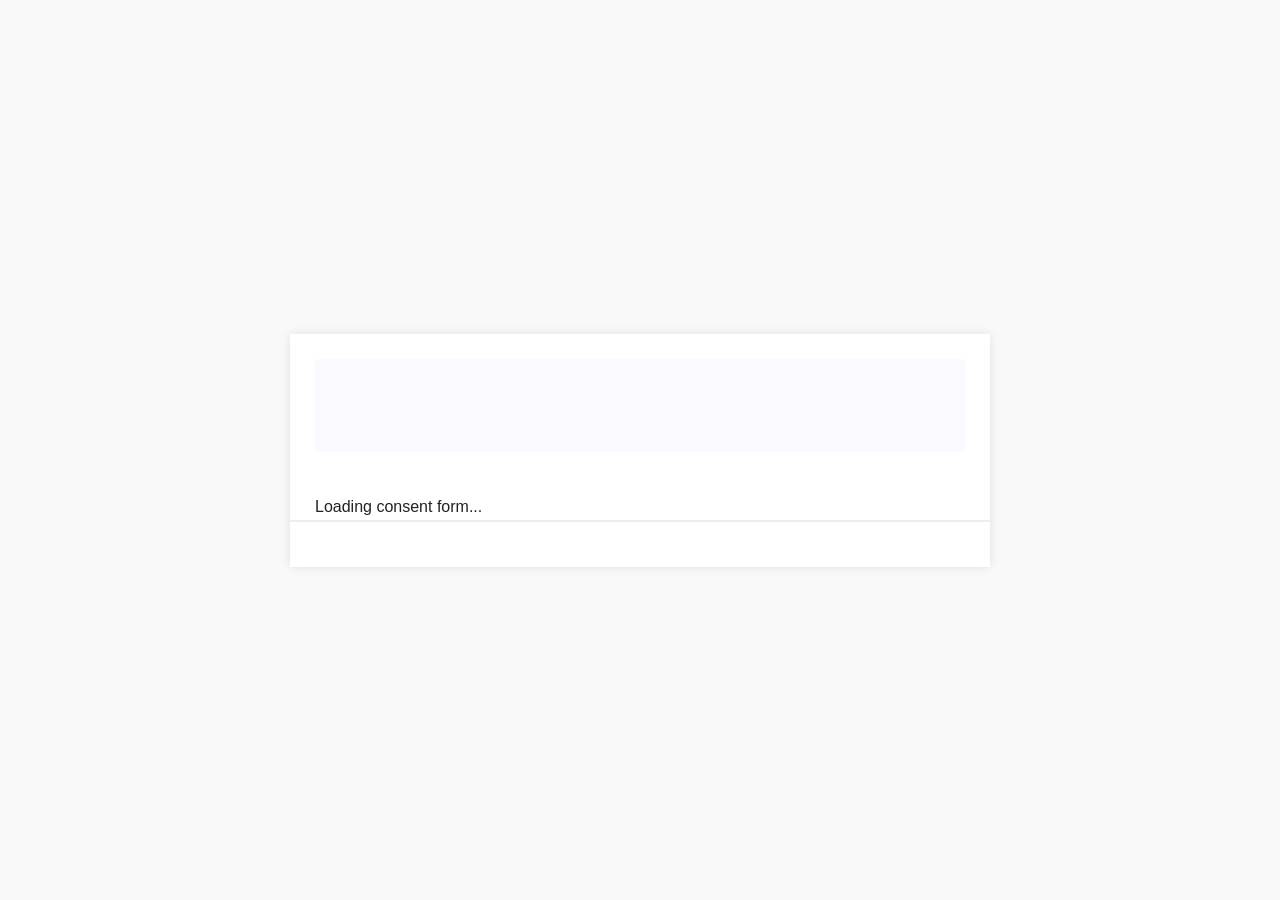
<file: consent-form/index.html>
<!DOCTYPE html>
<html lang="english">
<head>
  <meta charset="UTF-8" />
  <meta name="viewport" content="width=device-width, initial-scale=1.0" />
  <title>Consent Widget</title>
  <link rel="stylesheet" href="./styles.css" />
</head>
<body>
  <div class="widget-container">
   	<div class="header-language-wrapper-container ">
		<div id="language-wrapper" style="display: none;">
		    <div class="dropdown">
			<label for="langSelect">Language Preference <br></label>
			<select id="langSelect"></select>
			</div>
		</div>  
	</div>
    <div class="header-container">
      <div class="logo-area" id="logo-area"></div>
    </div>
    	<div class ="preview-statements">
        <div id="consent-root">Loading consent form...</div>
        <div id="error-message" class="error-message"></div>
        <div id="toast"></div>
      </div> 
      <div class="full-width-footer-border"></div>
      <div class="button-group" id="button-group">
          <button class="cancel" id="cancelBtn" style="display: none;">Cancel</button>
          <button class="submit" id="submitBtn" style="display: none;">Submit</button>
      </div>
    
  </div>
  <script>
    // Configuration options for the consent widget
    window.consentWidgetConfig = {
      consentFormId: "62d0d650-963b-4a43-9267-6ab1e43fc5e2",
      apiDomain: "https://perf.pre-dataprivacy.com",
      apiUrl: "https://perf.pre-dataprivacy.com/cpm-api/open-api/v1/consent/v1/getConsentFormById",
      submitApiUrl: "https://perf.pre-dataprivacy.com/cpm-api/open-api/v1/consent/v1/createOrUpdateConsent",
      tenantToken: "Bearer bearer",
      signatureServiceUrl: "https://perf.pre-dataprivacy.com/cpm-sign",
      dataPrincipalId: [
        {
          key: "email",
          value: "email"
        }
      ],
      customAttributes: {
        "Test": "",
        "vapt": ""
      },
      showButtons: true,
      showLanguageDropdown: true,
      enableCheckboxes: true,
      enableRadioButtons: true,
      enableDropdowns: true,
      receivedType:"WEB",
      customHeaders: {
        "test-header-1": "test-1",
        "test-header-2": "test-2"
      },
      // OTP verification, used when the consent form has OTP enabled.
      // Set the end user's mobile (required, 10 digits) and email (optional) before the user taps Generate OTP.
      // Do not pass them in the page URL.
      // The user taps Generate OTP, enters the OTP and taps Verify and Submit: one tap verifies the OTP and saves
      // the consent. An OTP form has no separate Submit / Cancel button.
      mobile: "8669021072",
      email: "",
      sendOtpApiUrl: "https://perf.pre-dataprivacy.com/cpm-api/open-api/v1/consent/v1/sendOtp",
      verifyOtpApiUrl: "https://perf.pre-dataprivacy.com/cpm-api/open-api/v1/consent/v1/verifyOtp",
      // Called once after the consent is saved; response.consentCapturedAt has the consent date and timestamp.
      onConsentSubmitted: function (response) {
        // e.g. store response.consentCapturedAt or enable a button on this page
      },
      // With showButtons: false, called when the form can (true) or cannot (false) be submitted:
      // set the disabled state of this page's Submit button to !isReady.
      // For an OTP form it is ready once the OTP is entered; consentWidget.submit() then verifies it and saves.
      onSubmitReady: function (isReady) {
        // e.g. document.getElementById("parentSubmitBtn").disabled = !isReady;
      }
    };

  // Function for Android WebView integration to dynamically set tenant token, data principal ID,
  // and the end user's mobile and email for OTP verification.
  // Called from Android native code before loading the consent widget
  window.updateConsentConfig = function(token, dataPrincipalId, mobile, email) {
      if (token) {
        window.consentWidgetConfig.tenantToken = token;
      }

      if (dataPrincipalId) {
        window.consentWidgetConfig.dataPrincipalId = dataPrincipalId;
      }

      if (mobile !== undefined) {
        window.consentWidgetConfig.mobile = mobile;
      }

      if (email !== undefined) {
        window.consentWidgetConfig.email = email;
      }

      // Dynamically load script.js only once to prevent multiple script injections
      if (!window.scriptLoaded) {
        const script = document.createElement('script');
        script.src = 'script.js';
        // SRI (Subresource Integrity) ensures script hasn't been tampered with
        // crossOrigin required for SRI validation
        script.crossOrigin = 'anonymous';
        script.integrity = "sha384-8H/QPhDYt3qE60h+Njcm8rNg0opcj5O5tgifvL0Y1QYCpA1s+jmnfw53tMOAUvbp";
        script.onload = function() {
          window.scriptLoaded = true;
        };
        document.body.appendChild(script);
      }

      return "Config updated successfully";
    };
  </script>
  

<!--
  Optional: Use custom buttons if the parent application
  wants to control Consent Form submission and reset actions.

  Note:
  - Set `showButtons: false` in the widget configuration.
  - Submit button calls `consentWidget.submit()`.
  - Clear button calls `consentWidget.reset()`.
  - Keep the parent Submit button disabled on load and enable it from `onSubmitReady`.
  - For a form with OTP enabled, the user generates and enters the OTP in the widget; the form becomes ready
    once the OTP is entered, and `consentWidget.submit()` verifies the OTP and saves the consent in one step.
    If the OTP was verified but the save failed, calling `consentWidget.submit()` again retries only the save.
  - `consentWidget.submit()` always resolves to an object; check `result.success`.
-->

<!--Example-->

<!--
<button id="parentClearBtn" style="padding:10px 16px; background:#dc2626; color:white; border:none; border-radius:6px;">
  Clear Consent
</button>
<button id="parentSubmitBtn" style="padding:10px 16px; background:#16a34a; color:white; border:none; border-radius:6px;">
  Submit Consent
</button>

<script>
  document.getElementById("parentSubmitBtn").addEventListener("click", async () => {
    if (!window.consentWidget) return;

    const result = await window.consentWidget.submit();

    if (result.success) {
      // navigate next page here
      // window.location.href = "/next-page";
    }
  });

  document.getElementById("parentClearBtn").addEventListener("click", () => {
    if (!window.consentWidget) return;

    window.consentWidget.reset();
  });
</script>
-->
<!--comment below line in case of Android integration -->
<script src="./script.js" integrity="sha384-8H/QPhDYt3qE60h+Njcm8rNg0opcj5O5tgifvL0Y1QYCpA1s+jmnfw53tMOAUvbp" crossorigin="anonymous"></script>
</body>
</html>
</file>
<file: consent-form/styles.css>
/* Base Styling */
/* Base Styling */
body {
  font-family: Arial, sans-serif;
  background: #f9f9f9;
  margin: 0;
  min-height: 100vh;

  display: flex;
  justify-content: center;
  align-items: center;
}

.widget-container {
  display: flex;
  flex-direction: column;
  background: #fff;
  width: 90%;
  max-width: 700px;
  max-height: 90vh;
  padding: 20px;
  border-radius: 0px;
  box-shadow: 0 0 10px rgba(0,0,0,0.1);
  overflow: hidden;
}

.header-container {
  display: flex;
  justify-content: space-between;
  align-items: center;
  margin-bottom: 15px;
  flex-shrink: 0;
    }


.widget-container {
  font-family: -apple-system, BlinkMacSystemFont, "Segoe UI", Roboto, "Helvetica Neue", Arial, sans-serif;
  color: #222;
  box-sizing: border-box;
  padding: 25px;
}

.header-container {
  display: flex;
  align-items: center;
  justify-content: flex-start;
  padding: 6px 0;
}


.logo-area {
  display: flex;
  gap: 8px;
  align-items: center;
  width: 100%;
  max-width: 760px;
  box-sizing: border-box;
  padding: 2px 0;
}

.logo-area .branding-logo {
  display: block;
  height: 36px;
  width: auto;
  object-fit: contain;
}

.logo-area .branding-text {
  display: flex;
  flex-direction: column;
  justify-content: center;
}

.company-name {
  font-weight: 600;
  font-size: 16px;
  line-height: 1;
  color: #111;
  white-space: nowrap;
}

.company-subtitle {
  font-size: 12px;
  color: #666;
  margin-top: 2px;
  white-space: nowrap;
}


.logo-area.left {
  flex-direction: row;
  justify-content: flex-start;
  text-align: left;
  align-items: center;
}

.logo-area.center {
  flex-direction: column;
  justify-content: center;
  align-items: center;
  text-align: center;
}
.logo-area.center .branding-logo {
  margin-bottom: 6px;
}
.logo-area.center .branding-text {
  align-items: center;
}

.logo-area.right {
  flex-direction: row-reverse;
  justify-content: end;
  text-align: right;
  align-items: center;
}

.logo-area.right .branding-text { text-align: right; }

@media (max-width: 600px) {
  .header-container {
    justify-content: center;
  }

  .logo-area,
  .logo-area.left,
  .logo-area.right {
    flex-direction: column;
    align-items: center;
    text-align: center;
  }

  .logo-area .branding-logo {
    height: 30px;
  }

  .company-name { font-size: 15px; white-space: normal; }
  .company-subtitle { font-size: 12px; }

  /* Let the multiselect dropdown use the full available width on small screens */
  .ms-dropdown {
    max-width: 100%;
  }
}

.branding-logo.hidden { display: none; }
.header-language-wrapper-container {

  display: flex;
  justify-content: start;
  align-items: center;
  margin-bottom: 15px;
  flex-shrink: 0;
  height: 93px;
  background-color: #F9F9FF;
  border-radius: 4px;
  font: normal normal bold 12px / 20px 'Noto Sans', sans-serif;
  letter-spacing: 0px;
  color: #606190;
  padding-left: 20px;


}

.dropdown {
  width: 199px;
}

.dropdown label {
  font-weight: bold;
  font-size: 12px;
  color: #606190;
}

.dropdown select {
  width: 100%;
  background: #FAFBFF;
  border: 1px solid #E2E2FB;
  border-radius: 2px;
  font-size: 12px;
  font-family: 'Noto Sans', sans-serif;
  color: #5B5D98;
  padding: 8px 10px;
  cursor: pointer;
  appearance: none;
  background-image: url('data:image/svg+xml;utf8,<svg fill="%23606190" height="12" viewBox="0 0 24 24" width="12" xmlns="http://www.w3.org/2000/svg"><path d="M7 10l5 5 5-5z"/></svg>');
  background-repeat: no-repeat;
  background-position: right 12px center;
  background-size: 16px;
}

.dropdown select:hover,
.dropdown select:focus {
  border-color: #606190;
  outline: none;
}

.preview-statements {
  flex: 1;
  overflow-y: auto;
  overflow-x: hidden;
  padding-right: 5px;
}
.permission-block {
  margin-bottom: 20px;
}

.permission-block p {
  margin: 0 0 6px 0;
  font-size: 14px;
  color: #606190;
}

.permission-block label {
  display: flex;
  align-items: center;
  gap: 6px;
  margin: 6px 0;
  font-size: 12px;
  color: #43436C;
  line-height: 1.4;
}

.permission-block input[type="radio"],
.permission-block input[type="checkbox"] {
  vertical-align: middle;
  margin: 0;
  transform: translateY(-1px);
}

.permission-block select {
  display: block;
  margin-top: 6px;
  font-size: 12px;
  color: #43436C;
  padding: 4px 28px 4px 8px;
  border: 1px solid #E2E2FB;
  border-radius: 2px;
  background-color: #fff;
  width: 100%;
  max-width: 225px;
  min-height: 34px;
  appearance: none;
  background-image: url('data:image/svg+xml;utf8,<svg fill="%23606190" height="12" viewBox="0 0 24 24" width="12" xmlns="http://www.w3.org/2000/svg"><path d="M7 10l5 5 5-5z"/></svg>');
  background-repeat: no-repeat;
  background-position: right 8px center;
  background-size: 15px;
  cursor: pointer;
  transition: border-color 0.2s ease, box-shadow 0.2s ease;
}

.permission-block select:hover,
.permission-block select:focus {
  border-color: #606190;
  outline: none;
  box-shadow: none;
}

.permission-block select:disabled {
  background-color: #f5f5f5;
  color: #aaa;
  cursor: not-allowed;
}


    .button-group {
      margin-top: 20px;
      display: flex;
      gap: 10px;
      justify-content: flex-start;
    }

    .button-group.left {
      justify-content: flex-start;
    }

    .button-group.center {
      justify-content: center;
    }

    .button-group.right {
      justify-content: flex-end;
    }

button {
  padding: 10px 20px;
  border: none;
  cursor: pointer;
  font-size: 14px;
}

.submit {
  padding: 6px 24px;
  background-color: #007bff;
  color: #fff;
  border: 2px solid;
}

.cancel {
  padding: 6px 24px;
  background-color: #6c757d;
  color: #fff;
  border: 2px solid;
}

button:not(:disabled):hover {
  opacity: 0.9;
}

button:disabled {
  opacity: 0.5;
  cursor: not-allowed;
  pointer-events: none;
}


.error-message {
  color: red;
  font-size: 12px;
  margin-top: 4px;
  text-align: left;
}

.error-border {
  border: 1px solid red !important;
}

.full-width-footer-border {
    border-bottom: 2px solid #EBEDEE;
    width: calc(100% + 3.33rem);
    margin-left: -1.7rem;
    margin-right: -1rem;
}

.permission-title {
  display: inline-flex;
  align-items: baseline;
  font-size: 14px;
  color: #606190;
  margin: 0 0 6px 0;
  gap: 2px;
}

.permission-title .mandatory {
  color: #ff0000 !important;
  font-size: inherit;
  font-weight: inherit;
  line-height: inherit;
}

.mandatory {
  color: #ff0000 !important;
}

#toast {
  position: absolute;
  top: 50%;
  left: 50%;
  transform: translate(-50%, -50%);
  min-width: 200px;
  max-width: 80%;
  padding: 14px 18px;
  background-color: #333;
  color: #fff;
  text-align: center;
  border-radius: 6px;
  font-size: 13px;
  z-index: 9999;
  visibility: hidden;
  opacity: 0;
  transition: opacity 0.3s ease;
}

#toast.show {
  visibility: visible;
  opacity: 1;
}

.permission-block table {
  border-collapse: collapse;
  width: 100%;
  margin: 8px 0;
  display: block;
  overflow-x: auto;
  -webkit-overflow-scrolling: touch;
}

.permission-block table td,
.permission-block table th {
  border: 1px solid #000;
  padding: 8px;
  min-width: 50px;
  vertical-align: top;
}

.permission-block table th {
  font-weight: bold;
}

.ms-dropdown {
  position: relative;
  width: 100%;
  max-width: 225px;
  font-family: 'noto-sans', sans-serif;
  font-weight: 400;
  font-size: 10px;
}

.ms-control {
  display: flex;
  align-items: center;
  flex-wrap: wrap;
  gap: 4px;
  min-height: 34px;
  padding: 3px 21px 3px 6px;
  border: 1px solid #E2E2FB;
  border-radius: 2px;
  background-color: #fff;
  cursor: pointer;
  position: relative;
  box-sizing: border-box;
}

.ms-control:hover,
.ms-control.open {
  border-color: #606190;
}

.ms-control.error-border {
  border: 1px solid red !important;
}

.ms-chips {
  display: flex;
  flex-wrap: wrap;
  gap: 4px;
  flex: 1;
}

.ms-chip {
  display: inline-flex;
  align-items: center;
  background-color: #ECECFF;
  color: #43436C;
  border-radius: 3px;
  padding: 2px 6px;
  font-size: 11px;
  line-height: 1.4;
}

.ms-chip .ms-chip-remove {
  margin-left: 6px;
  cursor: pointer;
  color: #7070BB;
  font-size: 11px;
}

.ms-chip .ms-chip-remove:hover {
  color: #5249EB;
}

.ms-placeholder {
  position: absolute;
  left: 8px;
  top: 50%;
  transform: translateY(-50%);
  color: #A5A7C7;
  font-size: 12px;
  pointer-events: none;
  white-space: nowrap;
}

.ms-arrow {
  position: absolute;
  right: 8px;
  top: 50%;
  transform: translateY(-50%);
  color: #606190;
  font-size: 18px;
  line-height: 1;
  pointer-events: none;
  transition: transform 0.2s ease;
}

.ms-control.open .ms-arrow {
  transform: translateY(-50%) rotate(180deg);
}

.select-wrapper {
  position: relative;
  width: 100%;
  max-width: 225px;
  display: block;
  margin-top: 6px;
}

.select-wrapper select {
  width: 100%;
  appearance: none;
  -webkit-appearance: none;
  background-image: none;
  padding-right: 28px;
}

.select-arrow {
  position: absolute;
  right: 8px;
  top: 50%;
  transform: translateY(-50%);
  color: #606190;
  font-size: 18px;
  pointer-events: none;
  transition: transform 0.2s ease;
}

.select-arrow.open {
  transform: translateY(-50%) rotate(180deg);
}

.select-wrapper select.placeholder-active {
  color: #A5A7C7;
}

.select-wrapper select option {
  color: #141418;
  background-color: #fff;
}

/* Match multiselect option highlight for single-select expanded list */
.select-wrapper select option:hover,
.select-wrapper select option:checked {
  background-color: #EDECFD;
  color: #43436C;
}

.ms-clear-all {
  position: absolute;
  right: 26px;
  top: 50%;
  transform: translateY(-50%);
  display: none;
  align-items: center;
  justify-content: center;
  width: 16px;
  height: 16px;
  color: #A5A7C7;
  font-size: 10px;
  font-weight: bold;
  line-height: 16px;
  text-align: center;
  cursor: pointer;
}

.ms-clear-all:hover {
  color: #D0021B;
}

.ms-control.has-selection .ms-clear-all {
  display: inline;
}

.ms-panel {
  position: absolute;
  top: 100%;
  left: 0;
  right: 0;
  z-index: 20;
  margin-top: 0px;
  max-height: 180px;
  overflow-y: auto;
  background: #fff;
  border: 1px solid #E2E2FB;
  border-radius: 2px;
  box-shadow: 0 2px 8px rgba(0,0,0,0.08);
}

.ms-panel label.ms-option {
  margin-block: 0;
  margin-bottom: 4px;
}

.ms-option {
  display: flex;
  align-items: center;
  padding: 4px 10px;
  font-size: 12px;
  color: #43436C;
  cursor: pointer;
  margin: 0;
  line-height: 1.3;
}

.ms-option:hover {
  background-color: #EDECFD;
}

.ms-option-selected {
  background-color: #EDECFD;
}

.ms-option input[type="checkbox"] {
 position: absolute;
  opacity: 0;
  width: 0;
  height: 0;
  pointer-events: none;
}
.error-only-message {
  width: 100%;
  padding: 40px 20px;
  box-sizing: border-box;
  text-align: center;
  font-size: 16px;
  color: #333;
}
</file>
